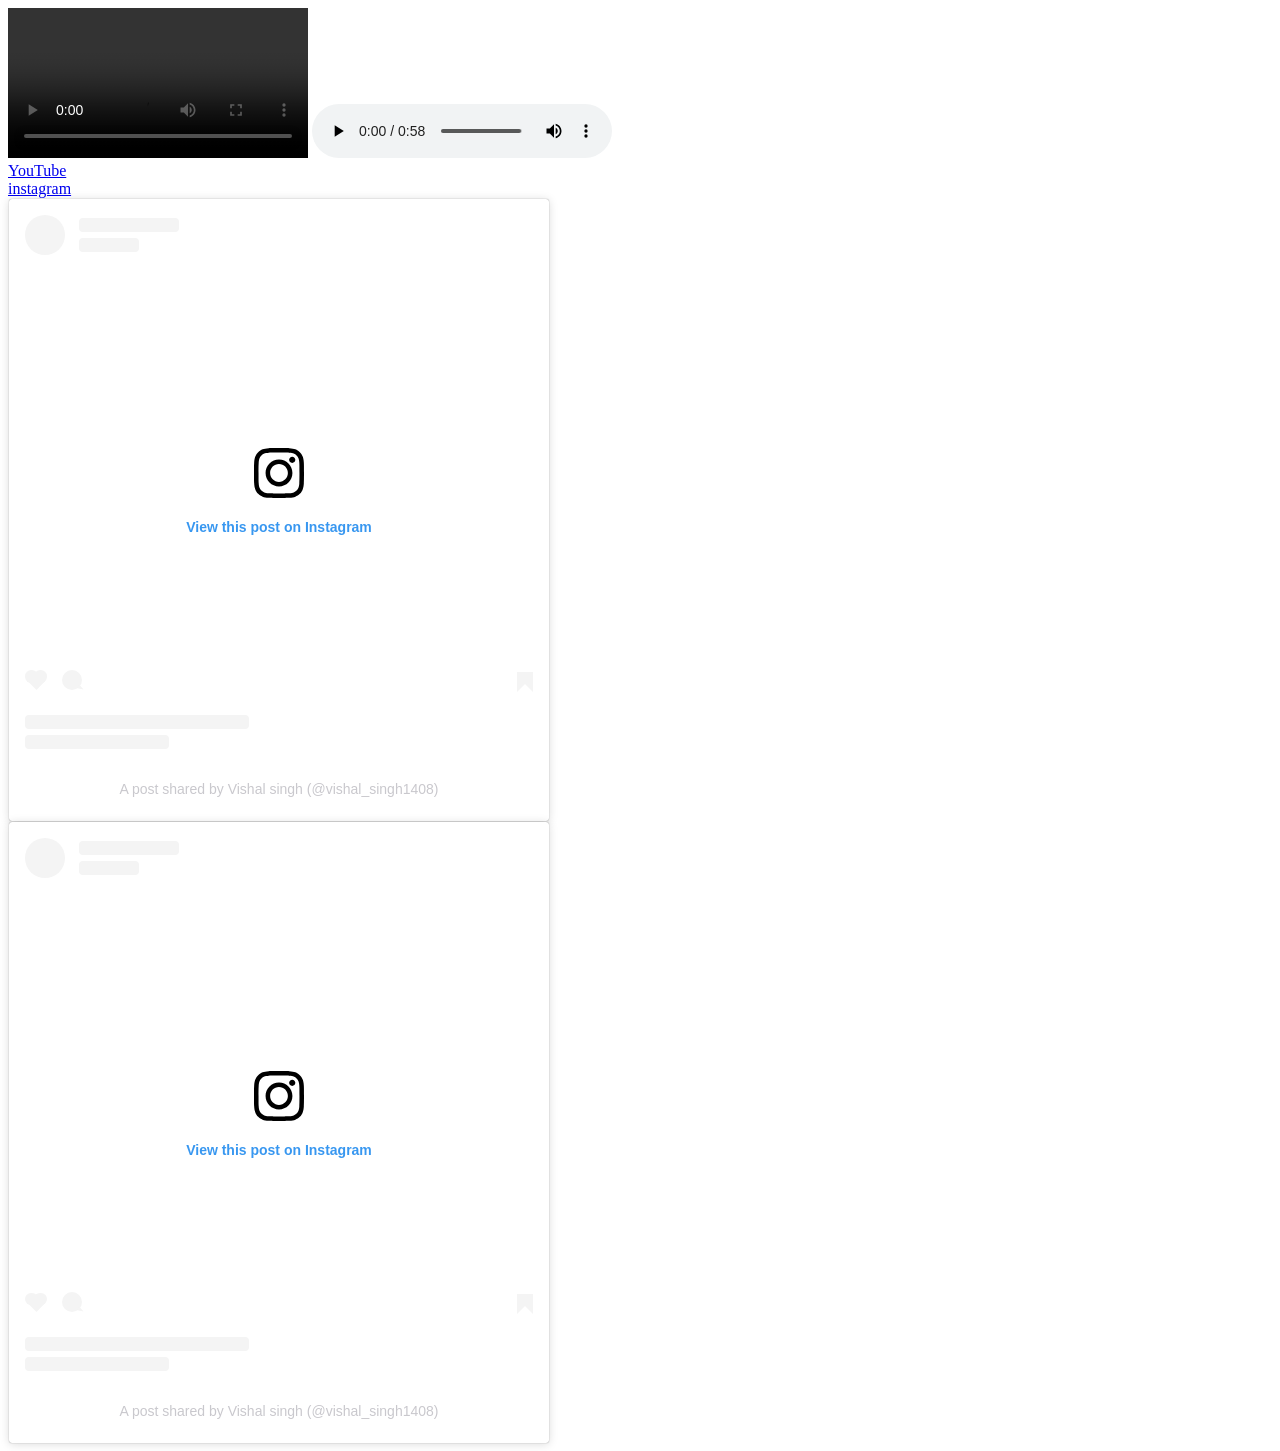
<file: day3/index.html>
<!DOCTYPE html>
<html lang="en">
<head>
    <meta charset="UTF-8">
    <meta name="viewport" content="width=device-width, initial-scale=1.0">
    <title>html form</title>
    <link rel="icon" href="./files/download (1).png">
</head>
<body>
   <video controls src="../day2/files/file_example_MP4_480_1_5MG (2).mp4"></video>
   <audio controls src="./files/file_example_MP3_1MG (2).mp3"></audio>
    <br>
   <a href="https://www.youtube.com/"> YouTube</a>
   <br>
   <a href="https://www.instagram.com/?hl=en">instagram</a>

   <blockquote class="instagram-media" data-instgrm-captioned data-instgrm-permalink="https://www.instagram.com/p/DdIxl17EvVH/?utm_source=ig_embed&amp;utm_campaign=loading" data-instgrm-version="14" style=" background:#FFF; border:0; border-radius:3px; box-shadow:0 0 1px 0 rgba(0,0,0,0.5),0 1px 10px 0 rgba(0,0,0,0.15); margin: 1px; max-width:540px; min-width:326px; padding:0; width:99.375%; width:-webkit-calc(100% - 2px); width:calc(100% - 2px);"><div style="padding:16px;"> <a href="https://www.instagram.com/p/DdIxl17EvVH/?utm_source=ig_embed&amp;utm_campaign=loading" style=" background:#FFFFFF; line-height:0; padding:0 0; text-align:center; text-decoration:none; width:100%;" target="_blank"> <div style=" display: flex; flex-direction: row; align-items: center;"> <div style="background-color: #F4F4F4; border-radius: 50%; flex-grow: 0; height: 40px; margin-right: 14px; width: 40px;"></div> <div style="display: flex; flex-direction: column; flex-grow: 1; justify-content: center;"> <div style=" background-color: #F4F4F4; border-radius: 4px; flex-grow: 0; height: 14px; margin-bottom: 6px; width: 100px;"></div> <div style=" background-color: #F4F4F4; border-radius: 4px; flex-grow: 0; height: 14px; width: 60px;"></div></div></div><div style="padding: 19% 0;"></div> <div style="display:block; height:50px; margin:0 auto 12px; width:50px;"><svg width="50px" height="50px" viewBox="0 0 60 60" version="1.1" xmlns="https://www.w3.org/2000/svg" xmlns:xlink="https://www.w3.org/1999/xlink"><g stroke="none" stroke-width="1" fill="none" fill-rule="evenodd"><g transform="translate(-511.000000, -20.000000)" fill="#000000"><g><path d="M556.869,30.41 C554.814,30.41 553.148,32.076 553.148,34.131 C553.148,36.186 554.814,37.852 556.869,37.852 C558.924,37.852 560.59,36.186 560.59,34.131 C560.59,32.076 558.924,30.41 556.869,30.41 M541,60.657 C535.114,60.657 530.342,55.887 530.342,50 C530.342,44.114 535.114,39.342 541,39.342 C546.887,39.342 551.658,44.114 551.658,50 C551.658,55.887 546.887,60.657 541,60.657 M541,33.886 C532.1,33.886 524.886,41.1 524.886,50 C524.886,58.899 532.1,66.113 541,66.113 C549.9,66.113 557.115,58.899 557.115,50 C557.115,41.1 549.9,33.886 541,33.886 M565.378,62.101 C565.244,65.022 564.756,66.606 564.346,67.663 C563.803,69.06 563.154,70.057 562.106,71.106 C561.058,72.155 560.06,72.803 558.662,73.347 C557.607,73.757 556.021,74.244 553.102,74.378 C549.944,74.521 548.997,74.552 541,74.552 C533.003,74.552 532.056,74.521 528.898,74.378 C525.979,74.244 524.393,73.757 523.338,73.347 C521.94,72.803 520.942,72.155 519.894,71.106 C518.846,70.057 518.197,69.06 517.654,67.663 C517.244,66.606 516.755,65.022 516.623,62.101 C516.479,58.943 516.448,57.996 516.448,50 C516.448,42.003 516.479,41.056 516.623,37.899 C516.755,34.978 517.244,33.391 517.654,32.338 C518.197,30.938 518.846,29.942 519.894,28.894 C520.942,27.846 521.94,27.196 523.338,26.654 C524.393,26.244 525.979,25.756 528.898,25.623 C532.057,25.479 533.004,25.448 541,25.448 C548.997,25.448 549.943,25.479 553.102,25.623 C556.021,25.756 557.607,26.244 558.662,26.654 C560.06,27.196 561.058,27.846 562.106,28.894 C563.154,29.942 563.803,30.938 564.346,32.338 C564.756,33.391 565.244,34.978 565.378,37.899 C565.522,41.056 565.552,42.003 565.552,50 C565.552,57.996 565.522,58.943 565.378,62.101 M570.82,37.631 C570.674,34.438 570.167,32.258 569.425,30.349 C568.659,28.377 567.633,26.702 565.965,25.035 C564.297,23.368 562.623,22.342 560.652,21.575 C558.743,20.834 556.562,20.326 553.369,20.18 C550.169,20.033 549.148,20 541,20 C532.853,20 531.831,20.033 528.631,20.18 C525.438,20.326 523.257,20.834 521.349,21.575 C519.376,22.342 517.703,23.368 516.035,25.035 C514.368,26.702 513.342,28.377 512.574,30.349 C511.834,32.258 511.326,34.438 511.181,37.631 C511.035,40.831 511,41.851 511,50 C511,58.147 511.035,59.17 511.181,62.369 C511.326,65.562 511.834,67.743 512.574,69.651 C513.342,71.625 514.368,73.296 516.035,74.965 C517.703,76.634 519.376,77.658 521.349,78.425 C523.257,79.167 525.438,79.673 528.631,79.82 C531.831,79.965 532.853,80.001 541,80.001 C549.148,80.001 550.169,79.965 553.369,79.82 C556.562,79.673 558.743,79.167 560.652,78.425 C562.623,77.658 564.297,76.634 565.965,74.965 C567.633,73.296 568.659,71.625 569.425,69.651 C570.167,67.743 570.674,65.562 570.82,62.369 C570.966,59.17 571,58.147 571,50 C571,41.851 570.966,40.831 570.82,37.631"></path></g></g></g></svg></div><div style="padding-top: 8px;"> <div style=" color:#3897f0; font-family:Arial,sans-serif; font-size:14px; font-style:normal; font-weight:550; line-height:18px;">View this post on Instagram</div></div><div style="padding: 12.5% 0;"></div> <div style="display: flex; flex-direction: row; margin-bottom: 14px; align-items: center;"><div> <div style="background-color: #F4F4F4; border-radius: 50%; height: 12.5px; width: 12.5px; transform: translateX(0px) translateY(7px);"></div> <div style="background-color: #F4F4F4; height: 12.5px; transform: rotate(-45deg) translateX(3px) translateY(1px); width: 12.5px; flex-grow: 0; margin-right: 14px; margin-left: 2px;"></div> <div style="background-color: #F4F4F4; border-radius: 50%; height: 12.5px; width: 12.5px; transform: translateX(9px) translateY(-18px);"></div></div><div style="margin-left: 8px;"> <div style=" background-color: #F4F4F4; border-radius: 50%; flex-grow: 0; height: 20px; width: 20px;"></div> <div style=" width: 0; height: 0; border-top: 2px solid transparent; border-left: 6px solid #f4f4f4; border-bottom: 2px solid transparent; transform: translateX(16px) translateY(-4px) rotate(30deg)"></div></div><div style="margin-left: auto;"> <div style=" width: 0px; border-top: 8px solid #F4F4F4; border-right: 8px solid transparent; transform: translateY(16px);"></div> <div style=" background-color: #F4F4F4; flex-grow: 0; height: 12px; width: 16px; transform: translateY(-4px);"></div> <div style=" width: 0; height: 0; border-top: 8px solid #F4F4F4; border-left: 8px solid transparent; transform: translateY(-4px) translateX(8px);"></div></div></div> <div style="display: flex; flex-direction: column; flex-grow: 1; justify-content: center; margin-bottom: 24px;"> <div style=" background-color: #F4F4F4; border-radius: 4px; flex-grow: 0; height: 14px; margin-bottom: 6px; width: 224px;"></div> <div style=" background-color: #F4F4F4; border-radius: 4px; flex-grow: 0; height: 14px; width: 144px;"></div></div></a><p style=" color:#c9c8cd; font-family:Arial,sans-serif; font-size:14px; line-height:17px; margin-bottom:0; margin-top:8px; overflow:hidden; padding:8px 0 7px; text-align:center; text-overflow:ellipsis; white-space:nowrap;"><a href="https://www.instagram.com/p/DdIxl17EvVH/?utm_source=ig_embed&amp;utm_campaign=loading" style=" color:#c9c8cd; font-family:Arial,sans-serif; font-size:14px; font-style:normal; font-weight:normal; line-height:17px; text-decoration:none;" target="_blank">A post shared by Vishal singh (@vishal_singh1408)</a></p></div></blockquote>
<script async src="//www.instagram.com/embed.js"></script>


<blockquote class="instagram-media" data-instgrm-captioned data-instgrm-permalink="https://www.instagram.com/reel/DbZ2er9SErz/?utm_source=ig_embed&amp;utm_campaign=loading" data-instgrm-version="14" style=" background:#FFF; border:0; border-radius:3px; box-shadow:0 0 1px 0 rgba(0,0,0,0.5),0 1px 10px 0 rgba(0,0,0,0.15); margin: 1px; max-width:540px; min-width:326px; padding:0; width:99.375%; width:-webkit-calc(100% - 2px); width:calc(100% - 2px);"><div style="padding:16px;"> <a href="https://www.instagram.com/reel/DbZ2er9SErz/?utm_source=ig_embed&amp;utm_campaign=loading" style=" background:#FFFFFF; line-height:0; padding:0 0; text-align:center; text-decoration:none; width:100%;" target="_blank"> <div style=" display: flex; flex-direction: row; align-items: center;"> <div style="background-color: #F4F4F4; border-radius: 50%; flex-grow: 0; height: 40px; margin-right: 14px; width: 40px;"></div> <div style="display: flex; flex-direction: column; flex-grow: 1; justify-content: center;"> <div style=" background-color: #F4F4F4; border-radius: 4px; flex-grow: 0; height: 14px; margin-bottom: 6px; width: 100px;"></div> <div style=" background-color: #F4F4F4; border-radius: 4px; flex-grow: 0; height: 14px; width: 60px;"></div></div></div><div style="padding: 19% 0;"></div> <div style="display:block; height:50px; margin:0 auto 12px; width:50px;"><svg width="50px" height="50px" viewBox="0 0 60 60" version="1.1" xmlns="https://www.w3.org/2000/svg" xmlns:xlink="https://www.w3.org/1999/xlink"><g stroke="none" stroke-width="1" fill="none" fill-rule="evenodd"><g transform="translate(-511.000000, -20.000000)" fill="#000000"><g><path d="M556.869,30.41 C554.814,30.41 553.148,32.076 553.148,34.131 C553.148,36.186 554.814,37.852 556.869,37.852 C558.924,37.852 560.59,36.186 560.59,34.131 C560.59,32.076 558.924,30.41 556.869,30.41 M541,60.657 C535.114,60.657 530.342,55.887 530.342,50 C530.342,44.114 535.114,39.342 541,39.342 C546.887,39.342 551.658,44.114 551.658,50 C551.658,55.887 546.887,60.657 541,60.657 M541,33.886 C532.1,33.886 524.886,41.1 524.886,50 C524.886,58.899 532.1,66.113 541,66.113 C549.9,66.113 557.115,58.899 557.115,50 C557.115,41.1 549.9,33.886 541,33.886 M565.378,62.101 C565.244,65.022 564.756,66.606 564.346,67.663 C563.803,69.06 563.154,70.057 562.106,71.106 C561.058,72.155 560.06,72.803 558.662,73.347 C557.607,73.757 556.021,74.244 553.102,74.378 C549.944,74.521 548.997,74.552 541,74.552 C533.003,74.552 532.056,74.521 528.898,74.378 C525.979,74.244 524.393,73.757 523.338,73.347 C521.94,72.803 520.942,72.155 519.894,71.106 C518.846,70.057 518.197,69.06 517.654,67.663 C517.244,66.606 516.755,65.022 516.623,62.101 C516.479,58.943 516.448,57.996 516.448,50 C516.448,42.003 516.479,41.056 516.623,37.899 C516.755,34.978 517.244,33.391 517.654,32.338 C518.197,30.938 518.846,29.942 519.894,28.894 C520.942,27.846 521.94,27.196 523.338,26.654 C524.393,26.244 525.979,25.756 528.898,25.623 C532.057,25.479 533.004,25.448 541,25.448 C548.997,25.448 549.943,25.479 553.102,25.623 C556.021,25.756 557.607,26.244 558.662,26.654 C560.06,27.196 561.058,27.846 562.106,28.894 C563.154,29.942 563.803,30.938 564.346,32.338 C564.756,33.391 565.244,34.978 565.378,37.899 C565.522,41.056 565.552,42.003 565.552,50 C565.552,57.996 565.522,58.943 565.378,62.101 M570.82,37.631 C570.674,34.438 570.167,32.258 569.425,30.349 C568.659,28.377 567.633,26.702 565.965,25.035 C564.297,23.368 562.623,22.342 560.652,21.575 C558.743,20.834 556.562,20.326 553.369,20.18 C550.169,20.033 549.148,20 541,20 C532.853,20 531.831,20.033 528.631,20.18 C525.438,20.326 523.257,20.834 521.349,21.575 C519.376,22.342 517.703,23.368 516.035,25.035 C514.368,26.702 513.342,28.377 512.574,30.349 C511.834,32.258 511.326,34.438 511.181,37.631 C511.035,40.831 511,41.851 511,50 C511,58.147 511.035,59.17 511.181,62.369 C511.326,65.562 511.834,67.743 512.574,69.651 C513.342,71.625 514.368,73.296 516.035,74.965 C517.703,76.634 519.376,77.658 521.349,78.425 C523.257,79.167 525.438,79.673 528.631,79.82 C531.831,79.965 532.853,80.001 541,80.001 C549.148,80.001 550.169,79.965 553.369,79.82 C556.562,79.673 558.743,79.167 560.652,78.425 C562.623,77.658 564.297,76.634 565.965,74.965 C567.633,73.296 568.659,71.625 569.425,69.651 C570.167,67.743 570.674,65.562 570.82,62.369 C570.966,59.17 571,58.147 571,50 C571,41.851 570.966,40.831 570.82,37.631"></path></g></g></g></svg></div><div style="padding-top: 8px;"> <div style=" color:#3897f0; font-family:Arial,sans-serif; font-size:14px; font-style:normal; font-weight:550; line-height:18px;">View this post on Instagram</div></div><div style="padding: 12.5% 0;"></div> <div style="display: flex; flex-direction: row; margin-bottom: 14px; align-items: center;"><div> <div style="background-color: #F4F4F4; border-radius: 50%; height: 12.5px; width: 12.5px; transform: translateX(0px) translateY(7px);"></div> <div style="background-color: #F4F4F4; height: 12.5px; transform: rotate(-45deg) translateX(3px) translateY(1px); width: 12.5px; flex-grow: 0; margin-right: 14px; margin-left: 2px;"></div> <div style="background-color: #F4F4F4; border-radius: 50%; height: 12.5px; width: 12.5px; transform: translateX(9px) translateY(-18px);"></div></div><div style="margin-left: 8px;"> <div style=" background-color: #F4F4F4; border-radius: 50%; flex-grow: 0; height: 20px; width: 20px;"></div> <div style=" width: 0; height: 0; border-top: 2px solid transparent; border-left: 6px solid #f4f4f4; border-bottom: 2px solid transparent; transform: translateX(16px) translateY(-4px) rotate(30deg)"></div></div><div style="margin-left: auto;"> <div style=" width: 0px; border-top: 8px solid #F4F4F4; border-right: 8px solid transparent; transform: translateY(16px);"></div> <div style=" background-color: #F4F4F4; flex-grow: 0; height: 12px; width: 16px; transform: translateY(-4px);"></div> <div style=" width: 0; height: 0; border-top: 8px solid #F4F4F4; border-left: 8px solid transparent; transform: translateY(-4px) translateX(8px);"></div></div></div> <div style="display: flex; flex-direction: column; flex-grow: 1; justify-content: center; margin-bottom: 24px;"> <div style=" background-color: #F4F4F4; border-radius: 4px; flex-grow: 0; height: 14px; margin-bottom: 6px; width: 224px;"></div> <div style=" background-color: #F4F4F4; border-radius: 4px; flex-grow: 0; height: 14px; width: 144px;"></div></div></a><p style=" color:#c9c8cd; font-family:Arial,sans-serif; font-size:14px; line-height:17px; margin-bottom:0; margin-top:8px; overflow:hidden; padding:8px 0 7px; text-align:center; text-overflow:ellipsis; white-space:nowrap;"><a href="https://www.instagram.com/reel/DbZ2er9SErz/?utm_source=ig_embed&amp;utm_campaign=loading" style=" color:#c9c8cd; font-family:Arial,sans-serif; font-size:14px; font-style:normal; font-weight:normal; line-height:17px; text-decoration:none;" target="_blank">A post shared by Vishal singh (@vishal_singh1408)</a></p></div></blockquote>
<script async src="//www.instagram.com/embed.js"></script>




</body>
</html>
</file>
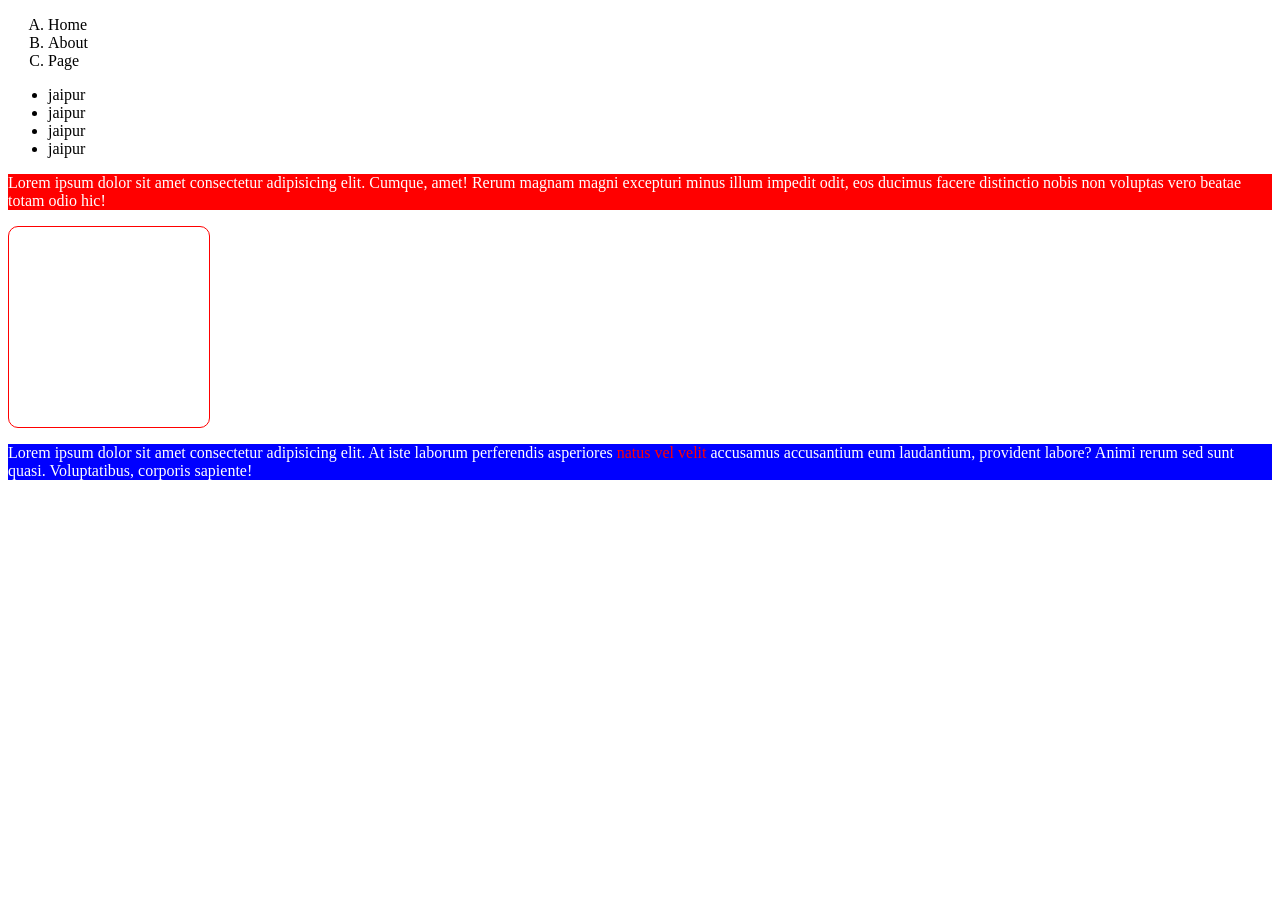
<file: day4/index.html>
<!DOCTYPE html>
<html lang="en">

<head>
    <meta charset="UTF-8">
    <meta name="viewport" content="width=device-width, initial-scale=1.0">
    <title>Document</title>
    <style>
        p{
          background-color: blue; 
          color: white; 
        }
        span{
            color: red;
        }
    </style>
</head>

<body>
    <!-- list tags -->

    <!-- 1) order list  -->
    <ol type="A">
        <li>Home</li>
        <li>About</li>
        <li>Page</li>
    </ol>
    <!-- 2 . unorder list  -->
    <ul>
        <li>jaipur</li>
        <li>jaipur</li>
        <li>jaipur</li>
        <li>jaipur</li>
    </ul>

    <!-- semantic tags -->
     <!-- header , nav ,section ,footer, aside artical , main -->

     <!-- Non- semantic tags -->
      <!-- div , p , span -->

    <!-- css 3 types
     1) . inline css 
     2) . internal css 
     3) . external css  -->

     <p style="background-color: red; color: white;">Lorem ipsum dolor sit amet consectetur adipisicing elit. Cumque, amet! Rerum magnam magni excepturi minus illum impedit odit, eos ducimus facere distinctio nobis non voluptas vero beatae totam odio hic!</p>

     <div style="height: 200px; width: 200px; border: 1px solid red;border-radius: 10px;"></div>


     <p>Lorem ipsum dolor sit amet consectetur adipisicing elit. At iste laborum perferendis asperiores <span> natus vel velit </span>accusamus accusantium eum laudantium, provident labore? Animi rerum sed sunt quasi. Voluptatibus, corporis sapiente!</p>



</body>

</html>
</file>
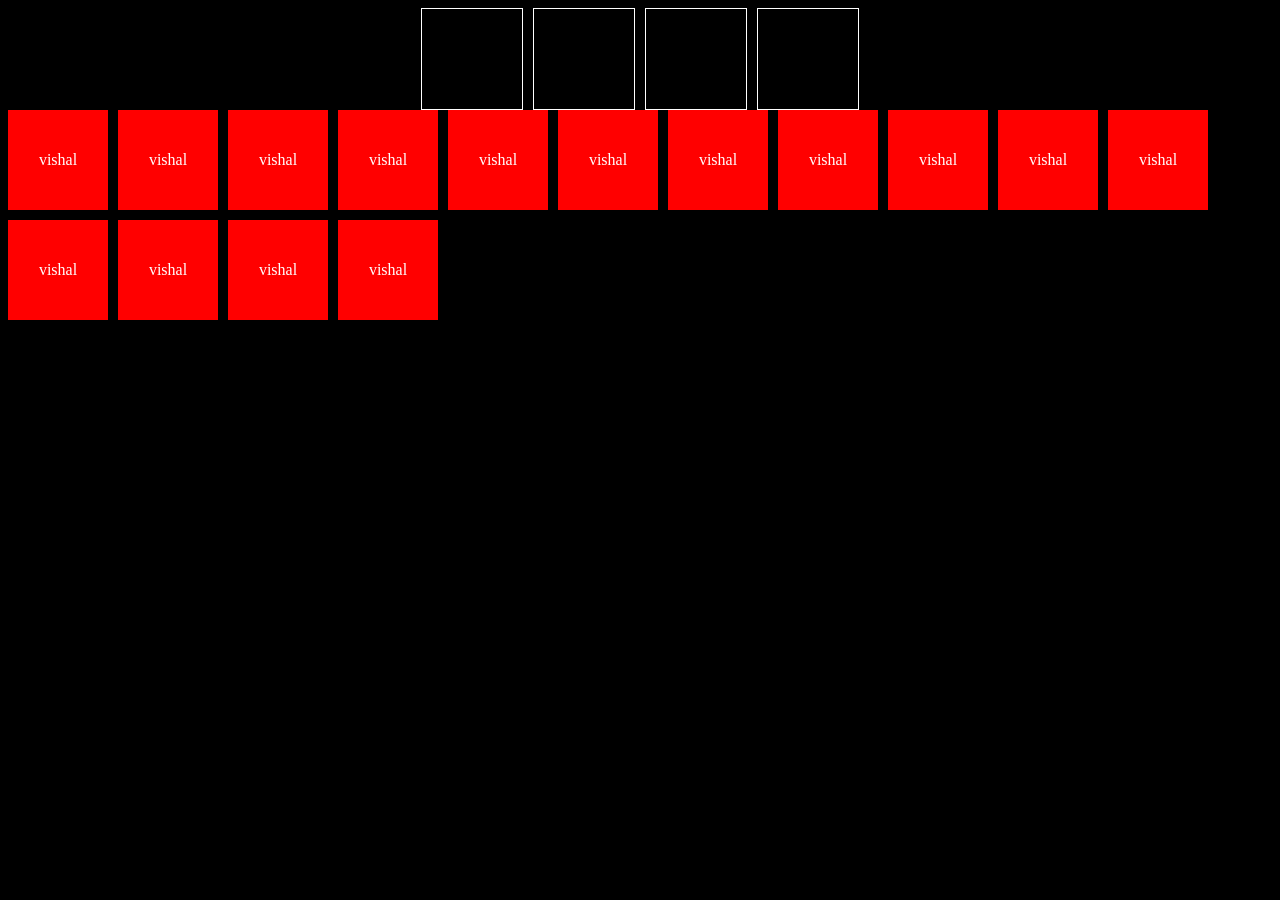
<file: day5/index.html>
<!DOCTYPE html>
<html lang="en">

<head>
    <meta charset="UTF-8">
    <meta name="viewport" content="width=device-width, initial-scale=1.0">
    <title>Document</title>
    <link rel="stylesheet" href="./style.css">
</head>

<body>
    <div id="main-box">
        <div id="box"></div>
        <div class="box"></div>
        <div class="box"></div>
        <div class="box"></div>
    </div>

    <div id="main-box1">
        <div class="box-1">vishal</div>
        <div class="box-1">vishal</div>
        <div class="box-1">vishal</div>
        <div class="box-1">vishal</div>
        <div class="box-1">vishal</div>
        <div class="box-1">vishal</div>
        <div class="box-1">vishal</div>
        <div class="box-1">vishal</div>
        <div class="box-1">vishal</div>
        <div class="box-1">vishal</div>
        <div class="box-1">vishal</div>
        <div class="box-1">vishal</div>
        <div class="box-1">vishal</div>
        <div class="box-1">vishal</div>
        <div class="box-1">vishal</div>
    
    </div>

</body>

</html>



<!-- css selector 
1. Tags selector / element selector
2. id selector (#)
3. class selector(.)
4.Universal(*) -->
</file>
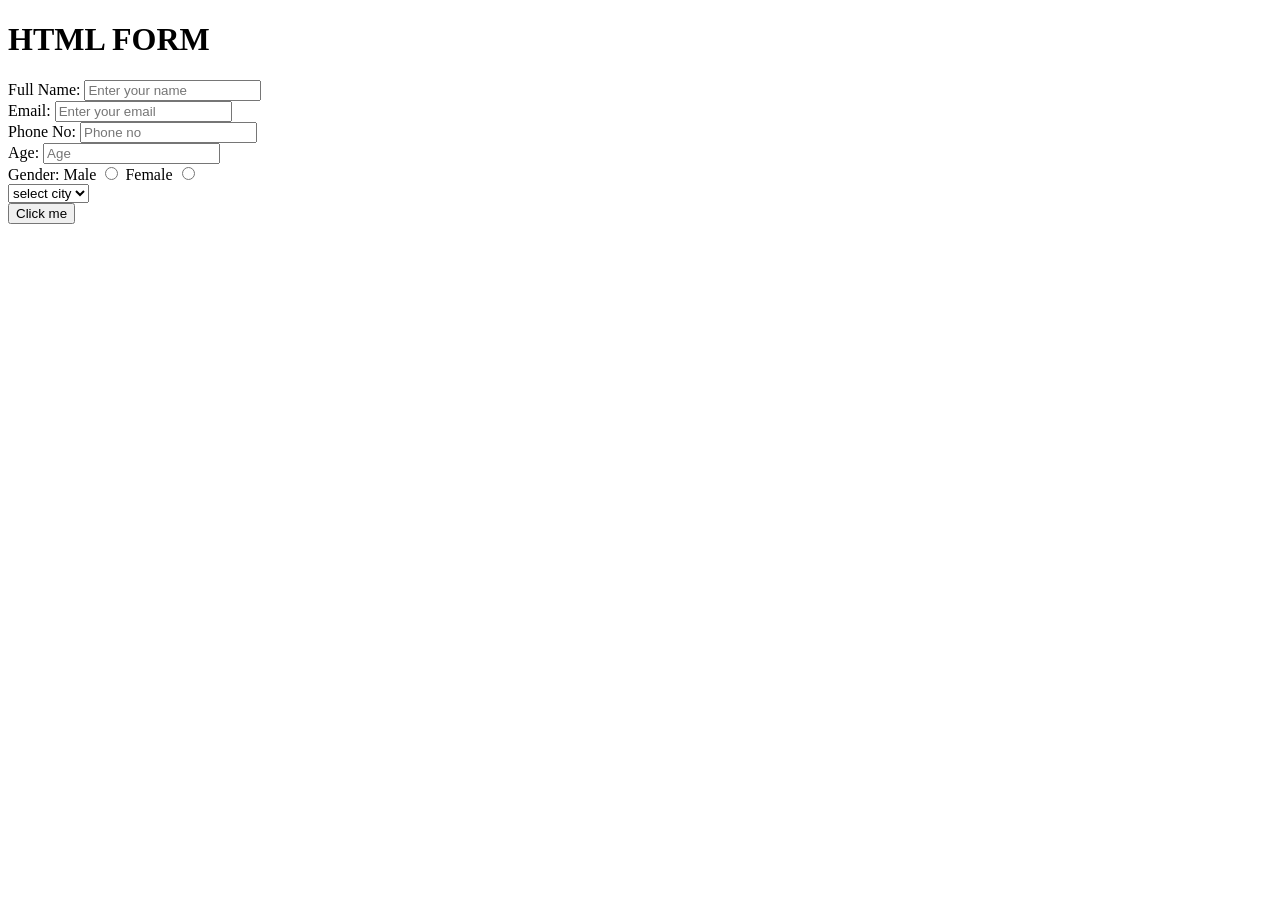
<file: day2/form.html>
<!doctype html>
<html lang="en">

<head>
    <meta charset="UTF-8" />
    <meta name="viewport" content="width=device-width, initial-scale=1.0" />
    <title>form</title>
</head>

<body>
    <h1>HTML FORM</h1>

    <form action="./home.html">
        <div>
            <label for="">Full Name:</label>
            <input type="text" placeholder="Enter your name" required>
        </div>
        <div>
            <label for="">Email:</label>
            <input type="email" placeholder="Enter your email" required>
        </div>
        <div>
            <label for="">Phone No:</label>
            <input type="tel" placeholder="Phone no" required>
        </div>
        <div>
            <label for="">Age:</label>
            <input type="number" placeholder="Age" required>
        </div>
        <div>
            <label for="">Gender:</label>
            Male <input type="radio" name="gender"> Female <input type="radio" name="gender">
        </div>
        <div>
            <select>
                <option value="">select city</option>
                <option value="">Jaipur</option>
                <option value="">Ajmer</option>
                <option value="">kota</option>
            </select>
        </div>
        <div>
            <button type="submit">Click me</button>
        </div>
    </form>
</body>

</html>
</file>
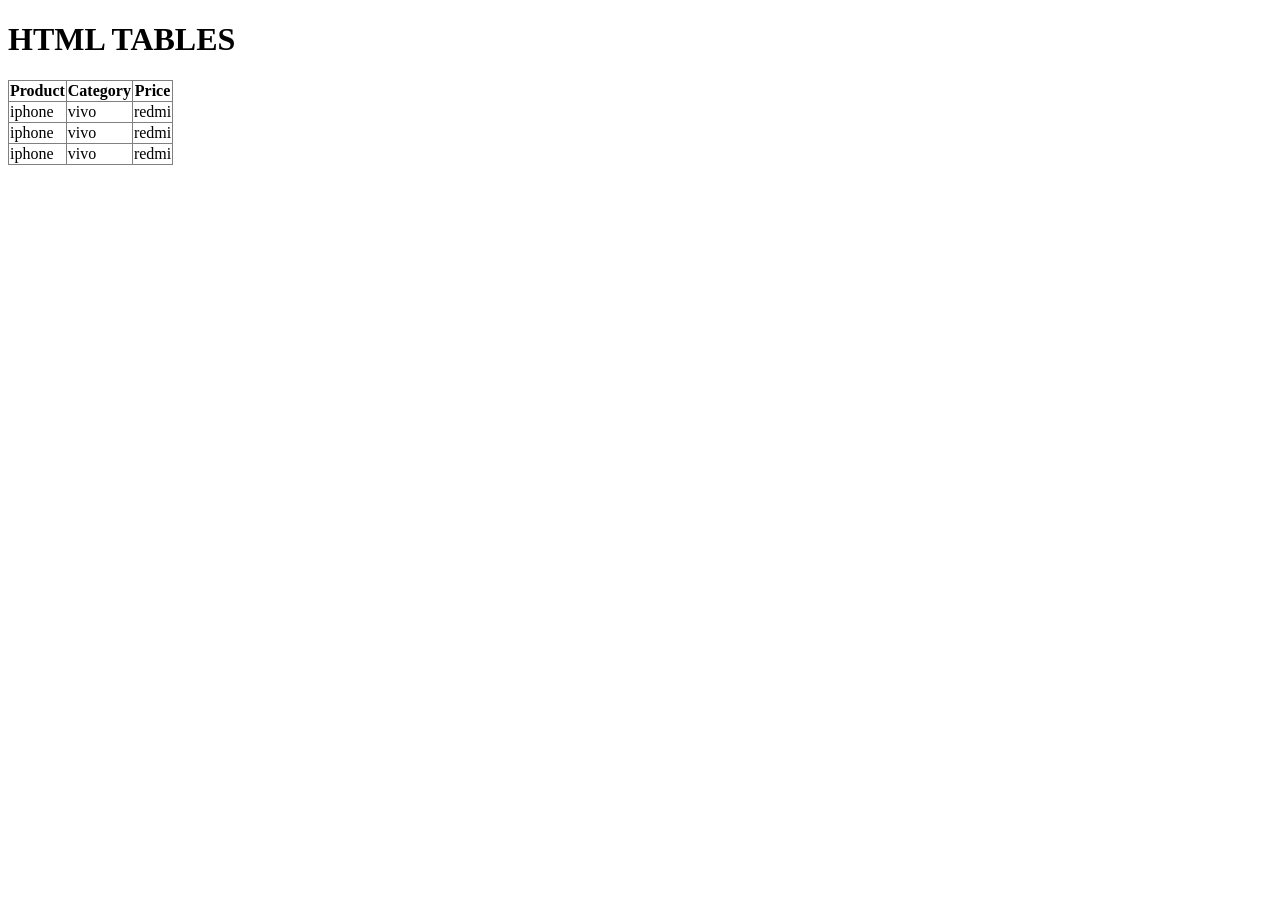
<file: day2/table1.html>
<!DOCTYPE html>
<html lang="en">

<head>
    <meta charset="UTF-8">
    <meta name="viewport" content="width=device-width, initial-scale=1.0">
    <title>table</title>
</head>

<body>
    <h1>HTML TABLES</h1>

    <table border="1" style="border-collapse: collapse;">
        <!-- 1st row -->
        <tr>
            <th>Product</th>
            <th>Category</th>
            <th>Price</th>
        </tr>
        <!-- 2nd row -->
        <tr>
            <td>iphone</td>
            <td>vivo</td>
            <td>redmi</td>
        </tr>
        <!-- 3rd row -->
        <tr>
            <td>iphone</td>
            <td>vivo</td>
            <td>redmi</td>
        </tr>
        <!-- 4th row -->
        <tr>
            <td>iphone</td>
            <td>vivo</td>
            <td>redmi</td>
        </tr>

    </table>

</body>

</html>
</file>
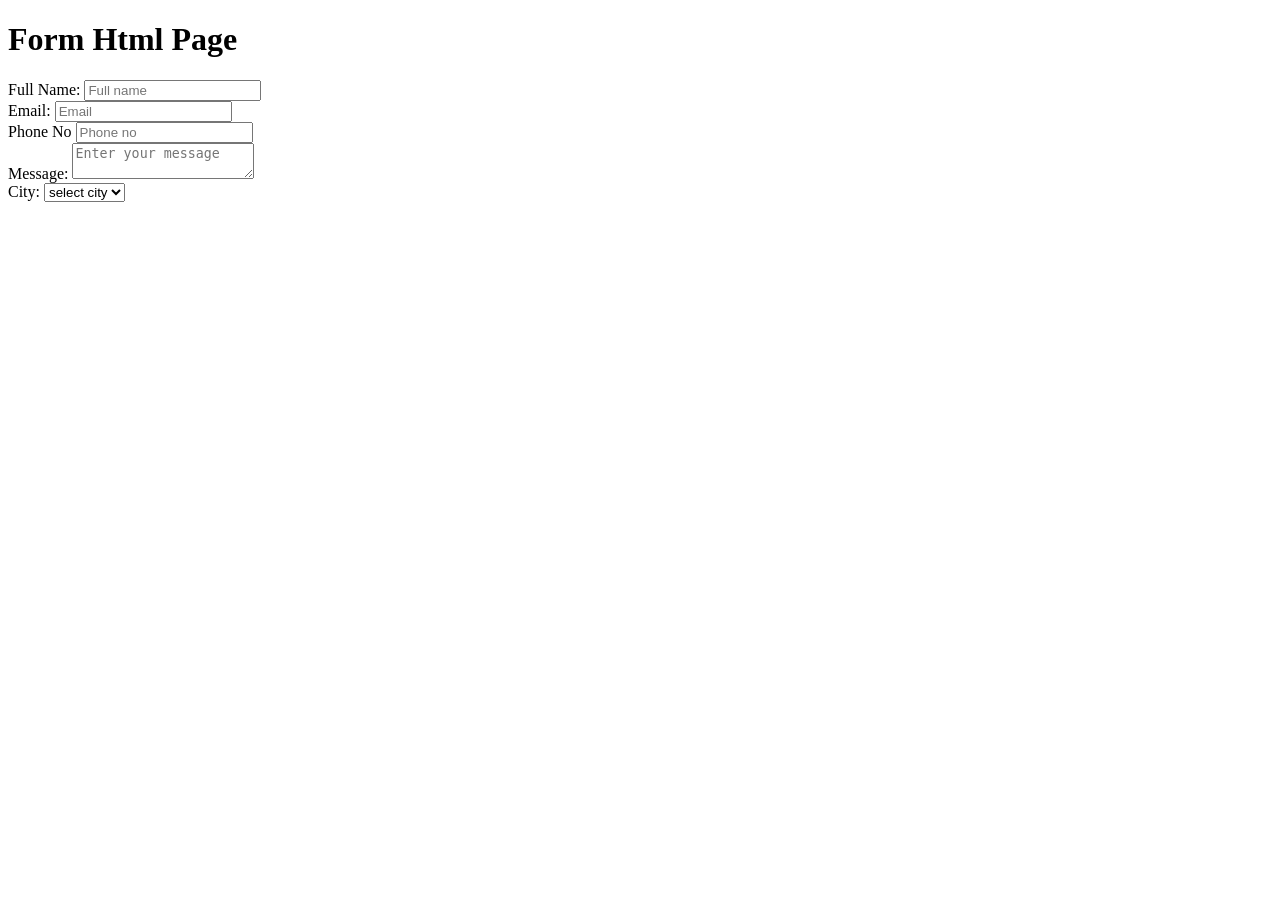
<file: day3/form.html>
<!DOCTYPE html>
<html lang="en">

<head>
    <meta charset="UTF-8">
    <meta name="viewport" content="width=device-width, initial-scale=1.0">
    <title>Html form  </title>
</head>

<body>
    <h1>Form Html Page</h1>

    <form action="">
        <label for="">Full Name:</label>
        <input type="text" placeholder="Full name">
        <br>
        <label for="">Email:</label>
        <input type="email" placeholder="Email">
        <br>
        <label for="">Phone No</label>
        <input type="tel" placeholder="Phone no">
        <br>
        <label for="">Message:</label>
        <textarea name="" id="" placeholder="Enter your message" rows="2"></textarea>
        <br>
        <label for="">City:</label>
        <select name="" id="">
            <option value="">select city</option>
            <option value="">Jaipur</option>
            <option value="">kota</option>
        </select>
        
    </form>

</body>

</html>
</file>
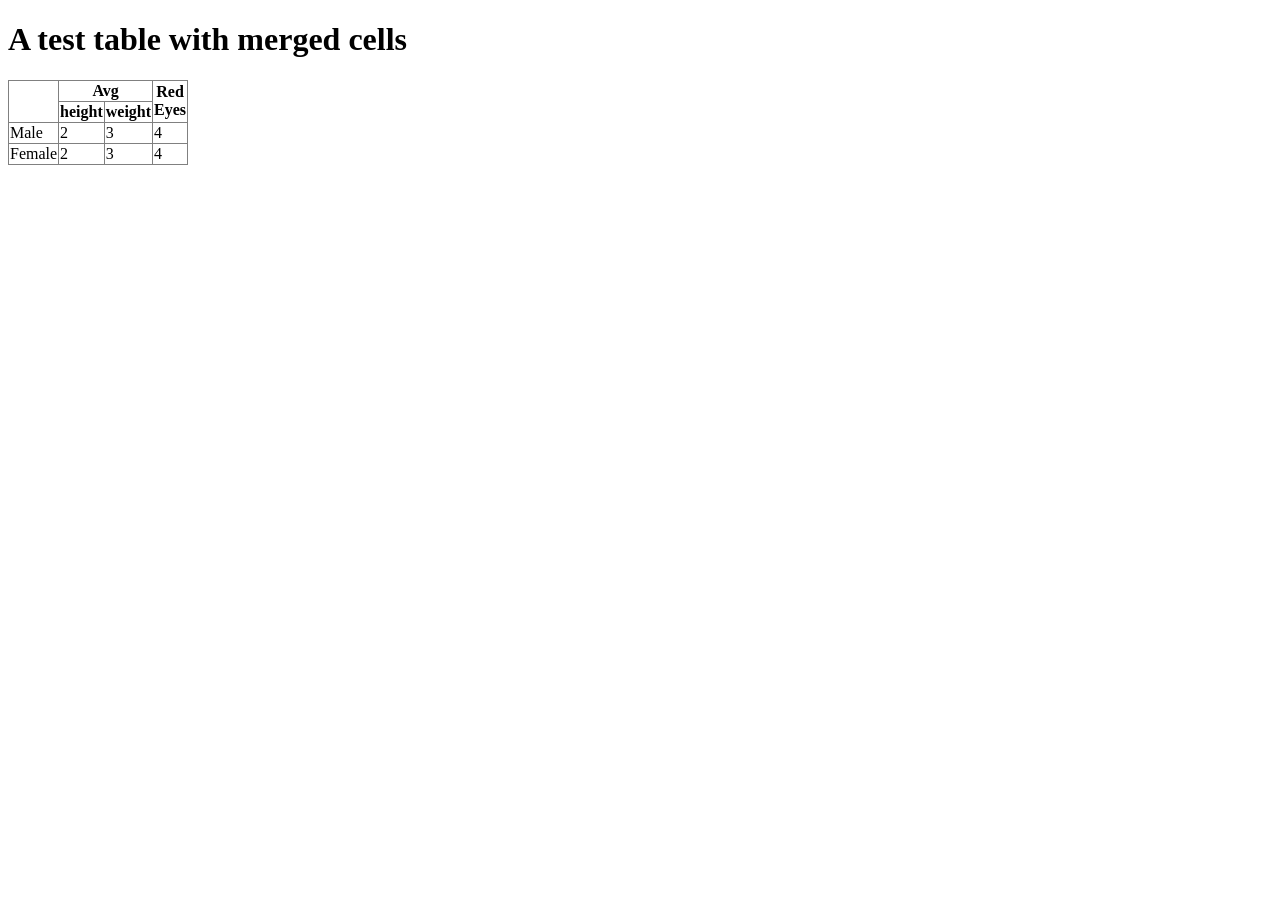
<file: day4/table.html>
<!DOCTYPE html>
<html lang="en">

<head>
    <meta charset="UTF-8">
    <meta name="viewport" content="width=device-width, initial-scale=1.0">
    <title>table</title>
    <link rel="icon" href="./files/WhatsApp Image 2025-02-22 at 13.25.18_92ef7af7.jpg">
</head>

<body>
    <h1>A test table with merged cells</h1>
    <table border="1" style="border-collapse: collapse;">
        <!-- 1st row  -->
        <tr>
            <th rowspan="2"></th>
            <th colspan="2">Avg</th>
            <!-- <th>3</th> -->
            <th rowspan="2">Red <br> Eyes</th>
        </tr>
        <!-- 2nd row  -->
        <tr>
            <!-- <th>1</th> -->
            <th>height</th>
            <th>weight</th>
            <!-- <th>4</th> -->
        </tr>
        <!-- 3rd row  -->
        <tr>
            <td>Male</td>
            <td>2</td>
            <td>3</td>
            <td>4</td>
        </tr>
        <!-- 4th row  -->
        <tr>
            <td>Female</td>
            <td>2</td>
            <td>3</td>
            <td>4</td>
        </tr>
    </table>
</body>

</html>
</file>
<file: day5/style.css>
* {
  background-color: black;
  color: white;
}
#box {
  height: 100px;
  width: 100px;
  border: 1px solid;
}
.box {
  height: 100px;
  width: 100px;
  border: 1px solid;
}
#main-box{
    display: flex;
    gap: 10px;
    justify-content: center;
    align-items: center;
    /* flex-direction: column;
    align-items: center;
    justify-content: center; */
    /* height: 100vh; */
}

.box-1{
    height: 100px;
    width: 100px;
    background-color: red;
    display: flex;
    justify-content: center;
    align-items: center;
}

#main-box1{
    display: flex;
    gap: 10px;
    flex-wrap: wrap;
    
}
</file>
